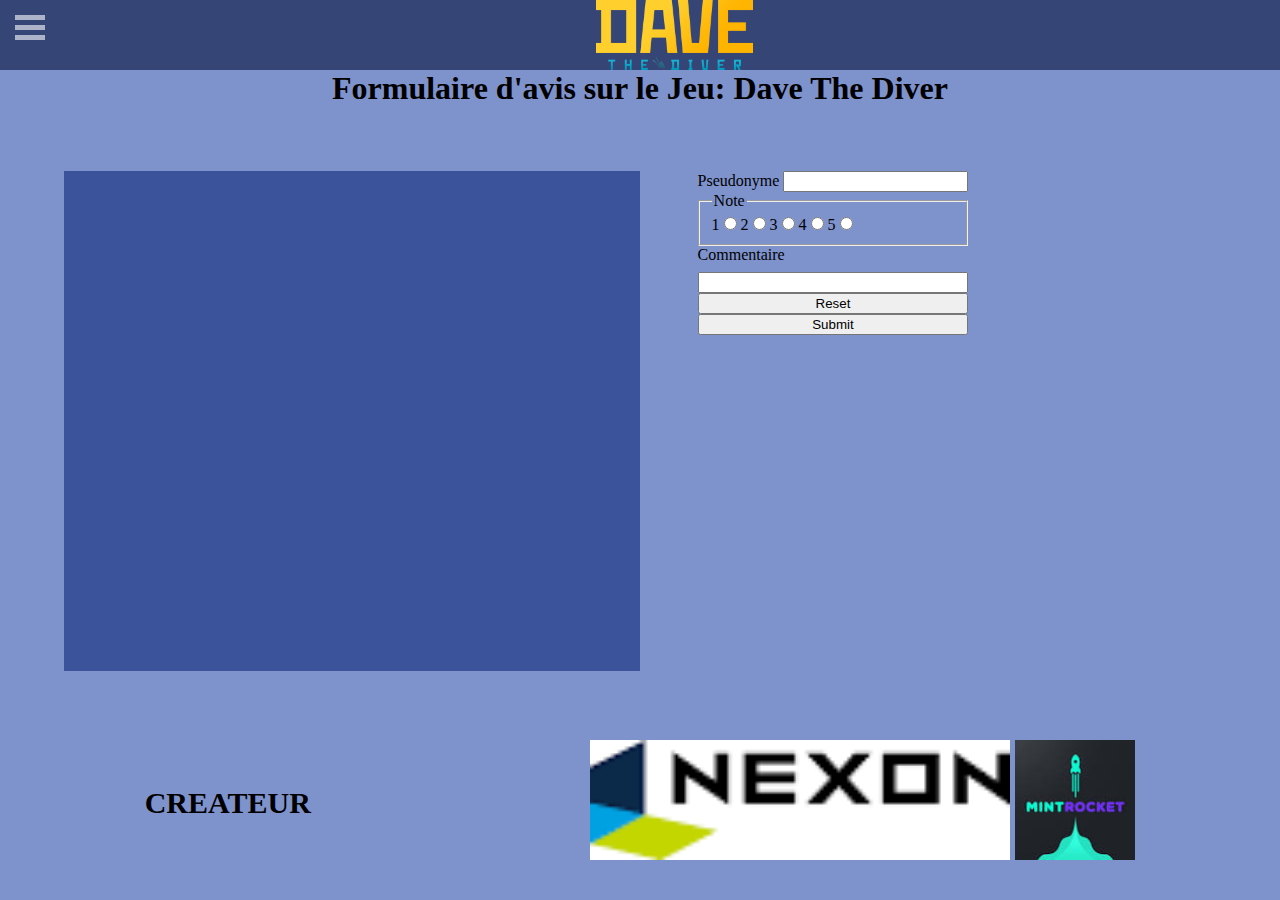
<file: formulaire.html>
<!DOCTYPE html>
<html lang="en">
<head>
    <meta charset="UTF-8">
    <meta name="viewport" content="width=device-width, initial-scale=1.0">
    <title>Formulaire</title>
    <link rel="stylesheet" href="css/formulaire.css">
</head>
<body>
    <nav>
        <div class="icon" id="icon">
            <div class="bar"></div>
            <div class="bar"></div>
            <div class="bar"></div>
        </div>
        <div id="titre">
            <img src="image/titre.png" alt="titre">
        </div>
        <ul class="menu" id="menu">
            <li><a href="index.html">Accueil</a></li>
            <li><a href="formulaire.html">Formulaire</a></li>
            <li><h2 id="mode">Dark Mode</h2></li>
        </ul>
    </nav>
    <header>
            <h1>Formulaire d'avis sur le Jeu: Dave The Diver</h1>
    </header>
    <main>
        <div id="working">
            <h2 id="nom"></h2>
            <p id="texte"></p>
        </div>
        <form>
            <label for="pseudo">Pseudonyme</label>
            <input type="text" value="" id="pseudo">
            <fieldset>
                <legend>Note</legend>
                <label for="un">1</label>
                <input type="radio" name="note" value="un">
                <label for="deux">2</label>
                <input type="radio" name="note" value="deux">
                <label for="trois">3</label>
                <input type="radio" name="note" value="trois">
                <label for="quatre">4</label>
                <input type="radio" name="note" value="quatre">
                <label for="cinq">5</label>
                <input type="radio" name="note" value="cinq">
            </fieldset>
            <div id="zone">
                <label for="pseudo">Commentaire</label>
                <input type="text" value="" id="commentaire">
                <input type="reset">
                <input type="submit" id="resultat">
            </div>
        </form>
    </main>
    <footer>
        <h2>CREATEUR</h2>
            <div>
                <img src="image/nexon.png" alt="nexon" class="createur">
                <img src="image/mintrocket.jpg" alt="mintrocket" class="createur">
            </div>
    </footer>
</body>
<script src="js/formulaire.js"></script>
</html>
</file>
<file: css/formulaire.css>
*{
margin: 0%;
z-index: 0; /** mettre tous les element au niveau 0**/
}
body{
  background-color: rgba(112, 134, 199, 0.9)
}
nav{
  display: flex;
  position: fixed;
  width: 100%;
  height: 70px;
  top: 0%;/**pour qu'il soit en haut**/
  z-index: 1;/** mettre la barre de navigation au niveau 1 pour que='elle soit sur le reste**/
  background-color: rgba(45, 61, 109, 0.9);
}
#titre{
  height: 70px;
  display: flex;
  justify-content: center;
}
.icon{
  cursor: pointer;
  height: 10px;
  width: 45%;
  padding: 10px;
}
.bar{
  width: 30px;
  height: 5px;
  background-color: rgba(186, 192, 209, 0.9);
  margin: 5px;
  transition: 0.4s;
}
.menu {
  list-style-type: none;
  margin: 0;
  padding: 0;
  display: none;
}
.menu li{
  padding: 15px;
  text-align: center;
}
.menu a{
  text-decoration: none;
  color: #fff;
  font-size: 20px;
}
.menu h2{
  color: #fff;
  font-size: 20px;
}
.menu.active {
  display: flex;
  flex-direction: column;
  position: absolute;
  top: 70px;
  left:0;
  width: 100%;
  background-color: rgba(52, 76, 150, 0.9);
}
header{
  margin-top: 70px;/**laisser la place a la navigation**/
}
h1{
    text-align: center;
}
main{
  display: flex;
  margin: 5%;
}
#working{
  width: 50%;
  height: 500px;
  background-color: rgba(52, 76, 150, 0.9);
}
#nom{
  text-align: center;
  font-size: 35px;
  margin: 3%;
}
#texte{
  text-align: center;
  font-size: 20px;
  margin-top: 5%;
}
form{
  margin-left: 5%;
}
#commentaire{
  margin-top: 3%;
}
#zone{
  display: flex;
  flex-direction: column;
}
footer{
  display: flex;
  align-items: center;
  justify-content: space-around;
  font-size: 20px;
  padding: 5px;
}
.createur{
  width: fit-content;
  height: 120px;
}
</file>
